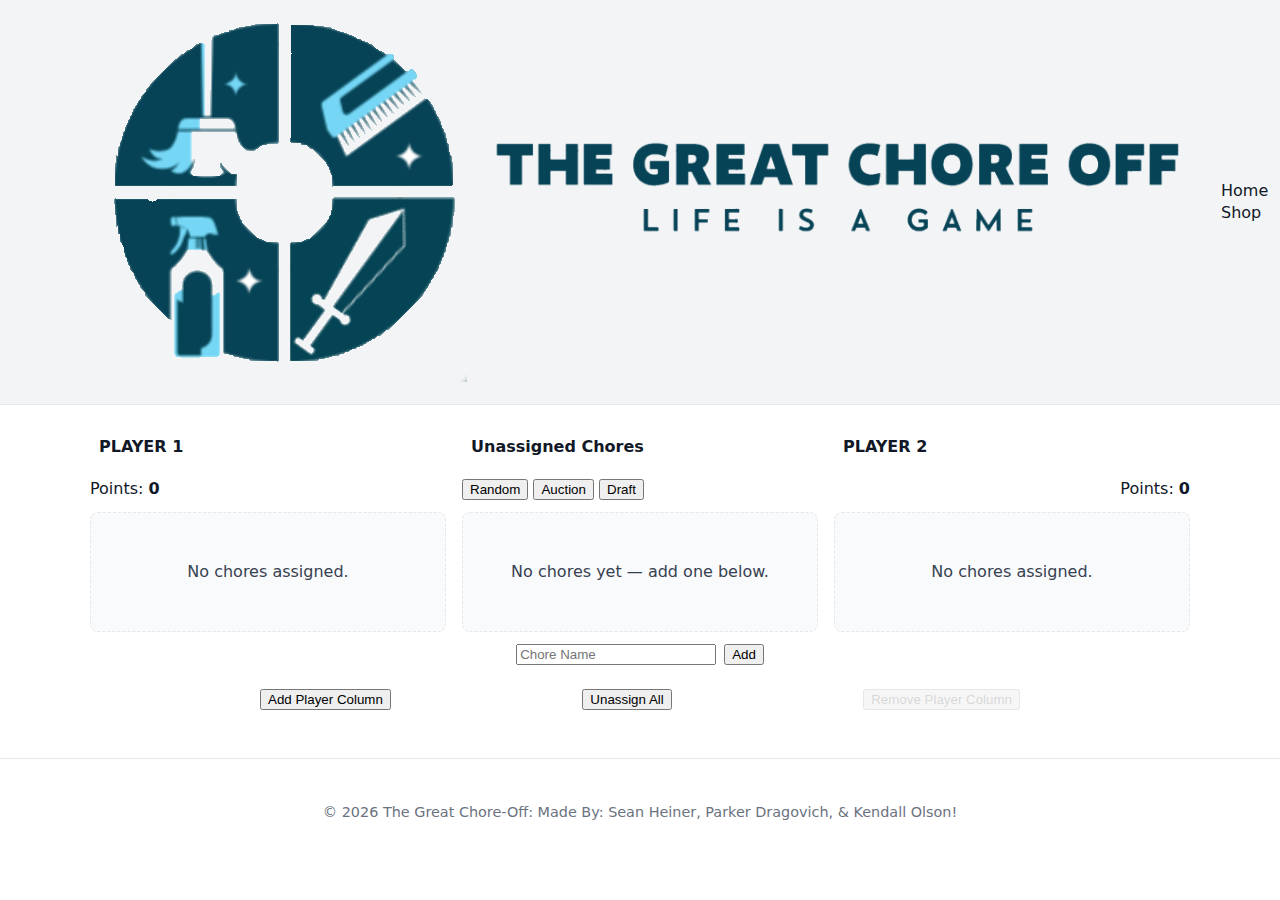
<file: tcg/index.html>
<!DOCTYPE html>
<html lang="en">
<head>
    <meta charset="UTF-8">
    <meta name="viewport" content="width=device-width, initial-scale=1.0">
    <title>The Chore Game - Home</title>
    <link rel="stylesheet" href="styles.css">
    <style>
        #remove-column-btn:not(:disabled):hover {
            background-color: #E24A4A !important;
            color: white !important;
        }
        #add-column-btn:not(:disabled):hover {
            background-color: #4CAF50 !important;
            color: white !important;
        }
    </style>
</head>
<header class="site-header">
  
    <div class="container">
        <a href="index.html">
          <img class="logo" src="images/Logo_THE_GREAT_CHORE_OFF_Icon.png" alt="Logo">
        </a>
        <div class="container-logo">
          <a href="index.html">
            <img class src="images/Logo_THE_GREAT_CHORE_OFF_Text.png" href = "index.html" alt="The Chore Game">
          </a>
        </div>
          <nav class="main-nav">
              <a class="header-btn" href="index.html">Home</a>
              <a class ="header-btn" href="shop.html">Shop</a>
          </nav>
      </div>
</header>
<body>
    
<!-- ...existing code... -->
    <main class="site-main container">
        <section class="grid-3">
            <div class="column" id="column-left">
                <h3 class="column-header" contenteditable="true" spellcheck="false" style="text-transform: uppercase;" aria-label="Column 1 header">Player 1</h3>

                <!-- left points bank (display only) -->
                <div class="points-bank">
                  <div>Points: <strong id="left-points">0</strong></div>
                </div>
 
                 <!-- left column chores -->
                 <div id="left-list">
                     <article class="card chore-placeholder">No chores assigned.</article>
                 </div>
             </div>

            <div class="column" id="chores-column">
                <h3 class="column-header" aria-label="Unchoosen Chores">Unassigned Chores</h3>

                <!-- random assign button -->
                <div class="button-container">
                    <button id="random-assign-btn" type="button" class="btn">Random</button>
                    <button id="auction-btn" type="button" class="btn">Auction</button>
                    <button id="draft-btn" type="button" class="btn">Draft</button>
                </div>

                <!-- unchosen chores list (rendered by JS) -->
                <div id="chores-list">
                    <article class="card chore-placeholder">No chores yet — add one below.</article>
                </div>

                <!-- add-chore form -->
                <form id="add-chore-form" class="chore-form" aria-label="Add chore" novalidate style="max-width: 400px; margin: 0 auto;">
                    <div class="form-row" style="display: flex; gap: 8px; align-items: center;">
                        <input id="chore-name" name="name" type="text" required aria-required="true" placeholder="Chore Name" style="margin-top: 0; width: 200px;" />
                        <button type="submit" id = "unchosen-button-add" class="btn">Add</button>
                    </div>
                </form>
            </div>

            <div class="column" id="column-right">
                 <h3 class="column-header" contenteditable="true" spellcheck="false" style="text-transform: uppercase;" aria-label="Column 3 header">Player 2</h3>
 
                <!-- right points bank (display only) -->
                <div class="points-bank" id="right-points-bank" style="text-align: right;">
                  <div>Points: <strong id="right-points">0</strong></div>
                </div>

                <!-- right column chores -->
                <div id="right-list">
                    <article class="card chore-placeholder">No chores assigned.</article>
                </div>
             </div>
         </section>
         
         <!-- Button bar above footer -->
         <div style="display: flex; justify-content: space-between; align-items: center; max-width: 800px; margin: 24px auto; padding: 0 20px;">
             <button id="add-column-btn" type="button" class="btn">Add Player Column</button>
             <button id="unassign-all-btn" type="button" class="btn">Unassign All</button>
             <button id="remove-column-btn" type="button" class="btn" disabled>Remove Player Column</button>
         </div>
     </main>
<!-- ...existing code... -->

    <footer class="site-footer">
        <div class="container">
            <p>© <span id="year"></span> The Great Chore-Off: Made By: Sean Heiner, Parker Dragovich, & Kendall Olson!</p>
            </p>
        </div>
    </footer>
    
<!-- vvvv Java Script vvvv -->

    <script>
        document.getElementById('year').textContent = new Date().getFullYear();
    </script>

    <script>
    // chores: add, render, persist (localStorage)
    (function(){
  const STORAGE_KEY = 'tcg_chores_v1';
  const HEADERS_KEY = 'tcg_column_headers_v1';
  const POINTS_KEY = 'tcg_points_v1';
  const EXTRA_STATE_KEY = 'tcg_extra_cols_v1';
  const HEADER_MAX = 8; // Max characters allowed for left/right headers

      // points helpers
      function loadPoints(){
        try{
          const raw = localStorage.getItem(POINTS_KEY);
          const parsed = raw ? JSON.parse(raw) : { left: 0, right: 0 };
          // ensure extra fields exist for compatibility
          if(typeof parsed.left !== 'number') parsed.left = 0;
          if(typeof parsed.right !== 'number') parsed.right = 0;
          if(typeof parsed.extra1 !== 'number') parsed.extra1 = 0;
          if(typeof parsed.extra2 !== 'number') parsed.extra2 = 0;
          return parsed;
        }catch(e){
          return { left: 0, right: 0, extra1: 0, extra2: 0 };
        }
      }
      function savePoints(p){ localStorage.setItem(POINTS_KEY, JSON.stringify(p)); }
      function renderPoints(){
        const p = loadPoints();
        const leftEl = document.getElementById('left-points');
        const rightEl = document.getElementById('right-points');
        const extra1El = document.getElementById('extra-1-points');
        const extra2El = document.getElementById('extra-2-points');
        if(leftEl) leftEl.textContent = String(p.left || 0);
        if(rightEl) rightEl.textContent = String(p.right || 0);
        if(extra1El) extra1El.textContent = String(p.extra1 || 0);
        if(extra2El) extra2El.textContent = String(p.extra2 || 0);
      }

      // extra columns presence helpers
      function loadExtraState(){
        try{
          const raw = localStorage.getItem(EXTRA_STATE_KEY);
          const parsed = raw ? JSON.parse(raw) : { extra1: false, extra2: false };
          return { extra1: !!parsed.extra1, extra2: !!parsed.extra2 };
        }catch(e){
          return { extra1: false, extra2: false };
        }
      }
      function saveExtraState(s){ localStorage.setItem(EXTRA_STATE_KEY, JSON.stringify(s)); }

      // headers helpers for extras
      function loadAllHeaders(){
        try{
          const raw = localStorage.getItem(HEADERS_KEY);
          return raw ? JSON.parse(raw) : {};
        }catch(e){ return {}; }
      }
      function saveHeaderField(field, value){
        const obj = loadAllHeaders();
        obj[field] = value;
        localStorage.setItem(HEADERS_KEY, JSON.stringify(obj));
      }

      // wire up quick controls (left/right buttons exist for left/right columns)
      document.addEventListener('DOMContentLoaded', () => {
        const leftAdd = document.getElementById('left-add-10');
        const leftReset = document.getElementById('left-reset');
        const rightAdd = document.getElementById('right-add-10');
        const rightReset = document.getElementById('right-reset');

        if(leftAdd){
          leftAdd.addEventListener('click', () => {
            const p = loadPoints(); p.left = (p.left||0) + 10; savePoints(p); renderPoints();
          });
        }
        if(leftReset){
          leftReset.addEventListener('click', () => {
            if(!confirm('Reset left points to 0?')) return;
            const p = loadPoints(); p.left = 0; savePoints(p); renderPoints();
          });
        }
        if(rightAdd){
          rightAdd.addEventListener('click', () => {
            const p = loadPoints(); p.right = (p.right||0) + 10; savePoints(p); renderPoints();
          });
        }
        if(rightReset){
          rightReset.addEventListener('click', () => {
            if(!confirm('Reset right points to 0?')) return;
            const p = loadPoints(); p.right = 0; savePoints(p); renderPoints();
          });
        }

        renderPoints();
      });


      // header elements (editable)
      const leftHeaderEl = document.querySelector('.grid-3 .column:nth-child(1) .column-header');
      const rightHeaderEl = document.querySelector('.grid-3 .column:nth-child(3) .column-header');

      function loadHeaders(){
        try{
          const raw = localStorage.getItem(HEADERS_KEY);
          const parsed = raw ? JSON.parse(raw) : {};
          return {
            left: parsed.left ?? (leftHeaderEl ? leftHeaderEl.textContent.trim() : 'Enter Name Here'),
            right: parsed.right ?? (rightHeaderEl ? rightHeaderEl.textContent.trim() : 'Enter Name Here')
          };
        }catch(e){
          return {
            left: leftHeaderEl ? leftHeaderEl.textContent.trim() : 'Enter Name Here',
            right: rightHeaderEl ? rightHeaderEl.textContent.trim() : 'Enter Name Here'
          };
        }
      }

      function saveHeaders(){
        if(!leftHeaderEl || !rightHeaderEl) return;
        const leftText = (leftHeaderEl.textContent || '').replace(/[\r\n]+/g, '').trim().slice(0, HEADER_MAX);
        const rightText = (rightHeaderEl.textContent || '').replace(/[\r\n]+/g, '').trim().slice(0, HEADER_MAX);
        const existing = loadAllHeaders();
        const payload = { ...existing, left: leftText, right: rightText };
        localStorage.setItem(HEADERS_KEY, JSON.stringify(payload));
      }

      // apply saved headers immediately
      const savedHeaders = loadHeaders();
      if(leftHeaderEl) leftHeaderEl.textContent = savedHeaders.left;
      if(rightHeaderEl) rightHeaderEl.textContent = savedHeaders.right;
      // save any normalization (optional)
      saveHeaders();

      // DOM elements used by the chores logic (ensure these are wired up)
      const leftListEl = document.getElementById('left-list');
      const unchosenListEl = document.getElementById('chores-list');
      const rightListEl = document.getElementById('right-list');
      const form = document.getElementById('add-chore-form');
      const nameInput = document.getElementById('chore-name');
      const msgEl = document.getElementById('chore-msg');

      // Track whether we're in draft mode (show manual assign buttons)
      let draftMode = false;

      // helper to show a transient message if msgEl exists
      function notify(message, durationMs = 1800){
        if(!msgEl) return;
        msgEl.textContent = message || '';
        if(message){
          setTimeout(() => { if(msgEl) msgEl.textContent = ''; }, durationMs);
        }
      }

      // chores have shape: { id, name, points, loc } where loc is 'unchosen'|'left'|'right'
      function loadChores(){
        try{
          const raw = localStorage.getItem(STORAGE_KEY);
          return raw ? JSON.parse(raw) : [];
        }catch(e){
          return [];
        }
      }

      function saveChores(chores){
        localStorage.setItem(STORAGE_KEY, JSON.stringify(chores));
      }

      function makeChoreCard(chore){
        const art = document.createElement('article');
        art.className = 'card chore';
        art.dataset.id = String(chore.id);
        art.dataset.loc = chore.loc || 'unchosen';
 
        const wrap = document.createElement('div');
        wrap.style.width = '100%';
        wrap.style.display = 'flex';
        wrap.style.flexDirection = 'column';
        wrap.style.alignItems = 'center';
 
        const title = document.createElement('h4');
        title.textContent = chore.name;
        title.style.margin = '0 0 6px 0';
        title.style.textAlign = 'center';
        wrap.appendChild(title);
 
        const pts = document.createElement('p');
        pts.textContent = String(chore.points) + ' pts';
        pts.style.margin = '0 0 8px 0';
        pts.style.fontWeight = '600';
        pts.style.textAlign = 'center';
        wrap.appendChild(pts);
 
        const actions = document.createElement('div');
        actions.style.marginTop = '8px';
        actions.style.display = 'flex';
        actions.style.gap = '8px';
        actions.style.flexWrap = 'wrap';
        actions.style.justifyContent = 'center';
        actions.style.width = '100%';
 
        // read current column header text so labels match whatever the headers show
        const leftHeaderText = document.querySelector('.grid-3 .column:nth-child(1) .column-header')?.textContent.trim() || 'Left';
        const rightHeaderText = document.querySelector('.grid-3 .column:nth-child(3) .column-header')?.textContent.trim() || 'Right';
        const extra1HeaderText = document.querySelector('#column-extra-1 .column-header')?.textContent.trim();
        const extra2HeaderText = document.querySelector('#column-extra-2 .column-header')?.textContent.trim();
 
        // action buttons depend on location
        if(!chore.loc || chore.loc === 'unchosen'){
          // Only show assign buttons if in draft mode
          if(draftMode){
            const assignLeft = document.createElement('button');
            assignLeft.type = 'button';
            assignLeft.className = 'btn';
            assignLeft.innerHTML = `Assign → <span style="color: #66CED6; font-weight: bold;">${leftHeaderText.toUpperCase()}</span>`;
            assignLeft.dataset.action = 'assign-left';
            actions.appendChild(assignLeft);
   
            const assignRight = document.createElement('button');
            assignRight.type = 'button';
            assignRight.className = 'btn';
            assignRight.innerHTML = `Assign → <span style="color: #FF4242; font-weight: bold;">${rightHeaderText.toUpperCase()}</span>`;
            assignRight.dataset.action = 'assign-right';
            actions.appendChild(assignRight);

            // Add extra column buttons if they exist
            if(extra1HeaderText){
              const assignExtra1 = document.createElement('button');
              assignExtra1.type = 'button';
              assignExtra1.className = 'btn';
              assignExtra1.innerHTML = `Assign → <span style="color: orange; font-weight: bold;">${extra1HeaderText.toUpperCase()}</span>`;
              assignExtra1.dataset.action = 'assign-extra1';
              actions.appendChild(assignExtra1);
            }

            if(extra2HeaderText){
              const assignExtra2 = document.createElement('button');
              assignExtra2.type = 'button';
              assignExtra2.className = 'btn';
              assignExtra2.innerHTML = `Assign → <span style="color: limegreen; font-weight: bold;">${extra2HeaderText.toUpperCase()}</span>`;
              assignExtra2.dataset.action = 'assign-extra2';
              actions.appendChild(assignExtra2);
            }
            
            // In draft mode, show delete button separately at bottom center
            wrap.appendChild(actions);
            
            const delWrap = document.createElement('div');
            delWrap.style.marginTop = '12px';
            delWrap.style.display = 'flex';
            delWrap.style.justifyContent = 'center';
            delWrap.style.width = '100%';
            
            const del = document.createElement('button');
            del.type = 'button';
            del.className = 'btn btn-delete';
            del.textContent = 'Delete';
            del.dataset.action = 'delete';
            delWrap.appendChild(del);
            wrap.appendChild(delWrap);
            
            art.appendChild(wrap);
            return art;
          }
        } else {
          // show complete button for assigned chores
          const completeBtn = document.createElement('button');
          completeBtn.type = 'button';
          completeBtn.className = 'btn btn-purchase';
          completeBtn.textContent = 'Complete';
          completeBtn.dataset.action = 'complete';
          actions.appendChild(completeBtn);
 
          const unassign = document.createElement('button');
          unassign.type = 'button';
          unassign.className = 'btn';
          unassign.textContent = 'Unassign';
          unassign.dataset.action = 'unassign';
          actions.appendChild(unassign);
        }
 
        const del = document.createElement('button');
        del.type = 'button';
        del.className = 'btn btn-delete';
        del.textContent = 'Delete';
        del.dataset.action = 'delete';
        actions.appendChild(del);
 
        wrap.appendChild(actions);
        art.appendChild(wrap);
        return art;
      }

      function render(){
        const chores = loadChores();

        leftListEl.innerHTML = '';
        unchosenListEl.innerHTML = '';
        rightListEl.innerHTML = '';

        const left = chores.filter(c => c.loc === 'left');
        const right = chores.filter(c => c.loc === 'right');
        const unchosen = chores.filter(c => !c.loc || c.loc === 'unchosen');

        if(!left.length){
          const ph = document.createElement('article');
          ph.className = 'card chore-placeholder';
          ph.textContent = 'No chores assigned.';
          leftListEl.appendChild(ph);
        } else {
          left.forEach(c => leftListEl.appendChild(makeChoreCard(c)));
        }

        if(!unchosen.length){
          const ph = document.createElement('article');
          ph.className = 'card chore-placeholder';
          ph.textContent = 'No chores yet — add one below.';
          unchosenListEl.appendChild(ph);
        } else {
          unchosen.forEach(c => unchosenListEl.appendChild(makeChoreCard(c)));
        }

        if(!right.length){
          const ph = document.createElement('article');
          ph.className = 'card chore-placeholder';
          ph.textContent = 'No chores assigned.';
          rightListEl.appendChild(ph);
        } else {
          right.forEach(c => rightListEl.appendChild(makeChoreCard(c)));
        }

        // Extra columns rendering if present
        const extra1ListEl = document.getElementById('extra-1-list');
        const extra2ListEl = document.getElementById('extra-2-list');
        const extra1 = chores.filter(c => c.loc === 'extra1');
        const extra2 = chores.filter(c => c.loc === 'extra2');
        if(extra1ListEl){
          extra1ListEl.innerHTML = '';
          if(!extra1.length){
            const ph = document.createElement('article');
            ph.className = 'card chore-placeholder';
            ph.textContent = 'No chores assigned.';
            extra1ListEl.appendChild(ph);
          } else {
            extra1.forEach(c => extra1ListEl.appendChild(makeChoreCard(c)));
          }
        }
        if(extra2ListEl){
          extra2ListEl.innerHTML = '';
          if(!extra2.length){
            const ph = document.createElement('article');
            ph.className = 'card chore-placeholder';
            ph.textContent = 'No chores assigned.';
            extra2ListEl.appendChild(ph);
          } else {
            extra2.forEach(c => extra2ListEl.appendChild(makeChoreCard(c)));
          }
        }
      }

      form.addEventListener('submit', function(e){
        e.preventDefault();
        
        const name = nameInput.value.trim();
        const points = 10; // fixed starting value

        if(!name){
          nameInput.focus();
          return;
        }

        const chores = loadChores();
        const newChore = { id: Date.now(), name, points: Math.floor(points), loc: 'unchosen' };
        chores.push(newChore);
        saveChores(chores);
        draftMode = false; // Disable manual assign buttons when adding new chore
        render();
        form.reset();
      });

      // delegated action handler for all three lists
      document.querySelector('.grid-3').addEventListener('click', function(e){
        const btn = e.target.closest('button[data-action]');
        if(!btn) return;
        const action = btn.dataset.action;
        const card = btn.closest('.chore');
        if(!card) return;
        const id = Number(card.dataset.id);
        let chores = loadChores();
        const idx = chores.findIndex(c => c.id === id);
        if(idx === -1) return;

        // complete action: add chore.points to correct bank (left/right/extra1/extra2)
        if(action === 'complete'){
          const chore = chores[idx];
          const loc = chore.loc;
          if(!loc || !(['left','right','extra1','extra2'].includes(loc))){
            notify('Chore must be assigned to a column to complete.', 1800);
            return;
          }
          const points = loadPoints();
          points[loc] = (points[loc] || 0) + Number(chore.points || 0);
          savePoints(points);
          renderPoints();

          // remove the chore after completion
          chores.splice(idx, 1);
          saveChores(chores);
          render();

          // Friendly target name
          let targetName = loc;
          if(loc === 'left'){
            targetName = (leftHeaderEl?.textContent || 'Left').trim();
          } else if(loc === 'right'){
            targetName = (rightHeaderEl?.textContent || 'Right').trim();
          } else if(loc === 'extra1'){
            const h = document.querySelector('#column-extra-1 .column-header');
            targetName = (h?.textContent || 'Player 3').trim();
          } else if(loc === 'extra2'){
            const h = document.querySelector('#column-extra-2 .column-header');
            targetName = (h?.textContent || 'Player 4').trim();
          }

          notify(`${chore.name} completed — added ${chore.points} pts to ${targetName}.`, 1800);
          return;
        }

        if(action === 'assign-left'){
          chores[idx].loc = 'left';
          saveChores(chores);
          render();
          return;
        }
        if(action === 'assign-right'){
          chores[idx].loc = 'right';
          saveChores(chores);
          render();
          return;
        }
        if(action === 'assign-extra1'){
          chores[idx].loc = 'extra1';
          saveChores(chores);
          render();
          return;
        }
        if(action === 'assign-extra2'){
          chores[idx].loc = 'extra2';
          saveChores(chores);
          render();
          return;
        }
        if(action === 'unassign'){
          chores[idx].loc = 'unchosen';
          // After unassigning, enable draft mode so manual assign buttons appear in the unassigned list
          draftMode = true;
          saveChores(chores);
          render();
          return;
        }
        if(action === 'delete'){
          // delete immediately without confirmation
          chores.splice(idx, 1);
          saveChores(chores);
          render();
          notify('Chore deleted.', 1400);
          return;
        }
      });

      // random assign button: distribute unchosen chores randomly to left or right
      const randomAssignBtn = document.getElementById('random-assign-btn');
      if(randomAssignBtn){
        // balanced assignment: aim for equal counts (difference at most 1)
        randomAssignBtn.addEventListener('click', function(){
          const chores = loadChores();
          const unchosen = chores.filter(c => !c.loc || c.loc === 'unchosen');
          if(!unchosen.length){
            notify('No unassigned chores to assign.', 1800);
            return;
          }

          // determine available destinations based on DOM presence
          const destinations = ['left','right'];
          if(document.getElementById('column-extra-1')) destinations.push('extra1');
          if(document.getElementById('column-extra-2')) destinations.push('extra2');

          // counts per destination
          const counts = Object.fromEntries(destinations.map(d => [d, 0]));
          chores.forEach(c => { if(destinations.includes(c.loc)) counts[c.loc]++; });

          // shuffle unchosen so distribution is not deterministic
          for(let i = unchosen.length - 1; i > 0; i--){
            const j = Math.floor(Math.random() * (i + 1));
            [unchosen[i], unchosen[j]] = [unchosen[j], unchosen[i]];
          }

          // assign each unchosen chore to the destination with the fewest items
          const idsToAssign = new Set(unchosen.map(c => c.id));
          chores.forEach(c => {
            if(!idsToAssign.has(c.id)) return;
            let min = Infinity; destinations.forEach(d => { if(counts[d] < min) min = counts[d]; });
            const mins = destinations.filter(d => counts[d] === min);
            const pick = mins[Math.floor(Math.random()*mins.length)];
            c.loc = pick; counts[pick]++;
          });

          // Calculate points based on assignment order
          // First assigned chores get lower points, last assigned gets 50 points
          const currentlyAssigning = Array.from(idsToAssign).length;

          // Sort the IDs to assign so we process them in a consistent order
          const sortedIdsToAssign = Array.from(idsToAssign).sort();

          // Calculate points for each chore being assigned
          sortedIdsToAssign.forEach((id, index) => {
            const chore = chores.find(c => c.id === id);
            if (!chore) return;

            // For the very last chore being assigned
            if (index === currentlyAssigning - 1) {
              chore.points = 50;
            } else {
              // Scale points from 10 to 40 based on position
              const progress = index / (currentlyAssigning - 1);  // 0 to 1
              const basePoints = 10 + (progress * 30);  // 10 to 40
              // Round up to nearest 5
              chore.points = Math.ceil(basePoints / 5) * 5;
            }
          });

          draftMode = false; // Disable manual assignment buttons
          saveChores(chores);
          render();
          notify(`Assigned ${unchosen.length} chore(s) (balanced).`, 1800);
        });
      }

      // Auction flow helpers
      function askYesNo(message, yesLabel = 'Yes', noLabel = 'No'){
        return new Promise(resolve => {
          const overlay = document.createElement('div');
          overlay.className = 'tcg-modal-overlay';
          const modal = document.createElement('div');
          modal.className = 'tcg-modal';

          const p = document.createElement('p');
          p.textContent = message;
          const actions = document.createElement('div');
          actions.className = 'tcg-modal-actions';

          const yesBtn = document.createElement('button');
          yesBtn.textContent = yesLabel;
          const noBtn = document.createElement('button');
          noBtn.textContent = noLabel;

          function cleanup(result){
            document.removeEventListener('keydown', onKey);
            overlay.remove();
            resolve(result);
          }
          function onKey(e){
            if(e.key === 'Escape') cleanup(false);
            if(e.key === 'Enter') cleanup(true);
          }

          yesBtn.addEventListener('click', () => cleanup(true));
          noBtn.addEventListener('click', () => cleanup(false));
          document.addEventListener('keydown', onKey);

          actions.appendChild(noBtn);
          actions.appendChild(yesBtn);
          modal.appendChild(p);
          modal.appendChild(actions);
          overlay.appendChild(modal);
          document.body.appendChild(overlay);
        });
      }

      // ask with Quit option: resolves 'yes' | 'no' | 'quit'
      function askYesNoQuit(message, yesLabel = 'Yes', noLabel = 'No', quitLabel = 'Quit Auction'){
        return new Promise(resolve => {
          const overlay = document.createElement('div');
          overlay.className = 'tcg-modal-overlay';
          const modal = document.createElement('div');
          modal.className = 'tcg-modal';

          const p = document.createElement('p');
          p.innerHTML = message; // Changed to innerHTML to support colored text
          const actions = document.createElement('div');
          actions.className = 'tcg-modal-actions';

          const quitBtn = document.createElement('button');
          quitBtn.textContent = quitLabel;
          quitBtn.className = 'btn-delete';
          const noBtn = document.createElement('button');
          noBtn.textContent = noLabel;
          const yesBtn = document.createElement('button');
          yesBtn.textContent = yesLabel;

          function cleanup(result){
            document.removeEventListener('keydown', onKey);
            try{ overlay.remove(); }catch(e){}
            resolve(result);
          }
          function onKey(e){
            if(e.key === 'Escape') cleanup('no');
            if(e.key === 'Enter') cleanup('yes');
          }

          quitBtn.addEventListener('click', () => cleanup('quit'));
          noBtn.addEventListener('click', () => cleanup('no'));
          yesBtn.addEventListener('click', () => cleanup('yes'));
          document.addEventListener('keydown', onKey);

          // Order buttons: Quit (left, destructive), No, Yes
          actions.appendChild(quitBtn);
          actions.appendChild(noBtn);
          actions.appendChild(yesBtn);
          modal.appendChild(p);
          modal.appendChild(actions);
          overlay.appendChild(modal);
          document.body.appendChild(overlay);
        });
      }

      // Helper for Draft: ask Easy or Hard
      function askHighOrLow(choreName){
        return new Promise(resolve => {
          const overlay = document.createElement('div');
          overlay.className = 'tcg-modal-overlay';
          const modal = document.createElement('div');
          modal.className = 'tcg-modal';

          const p = document.createElement('p');
          p.textContent = `How difficult is: ${choreName}`;
          const actions = document.createElement('div');
          actions.className = 'tcg-modal-actions';

          const highBtn = document.createElement('button');
          highBtn.textContent = 'Hard';
          const lowBtn = document.createElement('button');
          lowBtn.textContent = 'Easy';

          function cleanup(choice){
            overlay.remove();
            resolve(choice);
          }

          highBtn.addEventListener('click', () => cleanup('high'));
          lowBtn.addEventListener('click', () => cleanup('low'));

          actions.appendChild(lowBtn);
          actions.appendChild(highBtn);
          modal.appendChild(p);
          modal.appendChild(actions);
          overlay.appendChild(modal);
          document.body.appendChild(overlay);
        });
      }

      async function auctionSingle(chore, bidders){
        // bidders is an array of {loc: 'left'|'right'|'extra1'|'extra2', name: 'Name'}
        let currentPrice = 45;
        let activeBidders = [...bidders]; // Track who can still bid

        while(currentPrice >= 5 && activeBidders.length > 0){
          // If we're at 5 points, randomly assign to one of the remaining bidders
          if(currentPrice === 5){
            const randomBidder = activeBidders[Math.floor(Math.random() * activeBidders.length)];
            chore.loc = randomBidder.loc;
            chore.points = 5;
            return { abort: false };
          }

          // Ask each active bidder if they want to stay in the bidding
          const responses = [];
          
          for(const bidder of activeBidders){
            // Get player color based on location
            let playerColor = '';
            if(bidder.loc === 'left') playerColor = '#66CED6';
            else if(bidder.loc === 'right') playerColor = '#FF4242';
            else if(bidder.loc === 'extra1') playerColor = 'orange';
            else if(bidder.loc === 'extra2') playerColor = 'limegreen';
            
            const decision = await askYesNoQuit(
              `Will <span style="color: ${playerColor}; font-weight: bold;">${bidder.name.toUpperCase()}</span> stay in for "${chore.name}" at ${currentPrice} points?`,
              'Yes',
              'No',
              'Quit Auction'
            );
            if(decision === 'quit'){
              return { abort: true };
            }
            const accepted = (decision === 'yes');
            responses.push({ bidder, accepted });
          }
          
          // Filter to only bidders who said yes
          activeBidders = responses.filter(r => r.accepted).map(r => r.bidder);
          
          // If only one bidder left, assign to them at current price
          if(activeBidders.length === 1){
            chore.loc = activeBidders[0].loc;
            chore.points = currentPrice;
            return { abort: false };
          }
          
          // If no one left, assign to random original bidder at 5 points
          if(activeBidders.length === 0){
            const randomBidder = bidders[Math.floor(Math.random() * bidders.length)];
            chore.loc = randomBidder.loc;
            chore.points = 5;
            return { abort: false };
          }
          
          // Lower the price for next round
          currentPrice -= 5;
        }

        // Fallback: assign to random remaining bidder at 5 points
        if(activeBidders.length > 0){
          const randomBidder = activeBidders[Math.floor(Math.random() * activeBidders.length)];
          chore.loc = randomBidder.loc;
          chore.points = 5;
          return { abort: false };
        } else {
          const randomBidder = bidders[Math.floor(Math.random() * bidders.length)];
          chore.loc = randomBidder.loc;
          chore.points = 5;
          return { abort: false };
        }
      }

      async function runAuction(){
        const chores = loadChores();
        const unchosen = chores.filter(c => !c.loc || c.loc === 'unchosen');
        if(!unchosen.length){
          notify('No unassigned chores to auction.', 1800);
          return;
        }
        
        // Build list of bidders based on available columns
        const headers = loadHeaders();
        const bidders = [
          { loc: 'left', name: headers.left || 'Left' },
          { loc: 'right', name: headers.right || 'Right' }
        ];
        
        // Add extra columns if they exist
        const extra1El = document.getElementById('column-extra-1');
        const extra2El = document.getElementById('column-extra-2');
        if(extra1El){
          const extra1Header = extra1El.querySelector('.column-header');
          bidders.push({ loc: 'extra1', name: extra1Header?.textContent.trim() || 'Player 3' });
        }
        if(extra2El){
          const extra2Header = extra2El.querySelector('.column-header');
          bidders.push({ loc: 'extra2', name: extra2Header?.textContent.trim() || 'Player 4' });
        }

        let aborted = false;
        for(const chore of unchosen){
          const result = await auctionSingle(chore, bidders);
          if(result && result.abort){
            aborted = true;
            break;
          }
          saveChores(chores);
          render();
        }
        if(aborted){
          try{ notify('Auction cancelled.'); }catch(e){}
        }
        draftMode = false; // Disable manual assignment buttons
      }

      const auctionBtn = document.getElementById('auction-btn');
      if(auctionBtn){
        auctionBtn.addEventListener('click', () => { runAuction(); });
      }

      // Draft flow: ask High/Low for each chore and assign random points
      function randomInRange(min, max){
        return Math.floor(Math.random() * (max - min + 1)) + min;
      }

      function roundToNearest5(n){
        return Math.round(n / 5) * 5;
      }

      async function runDraft(){
        const chores = loadChores();
        const unchosen = chores.filter(c => !c.loc || c.loc === 'unchosen');
        if(!unchosen.length){
          notify('No unassigned chores to draft.', 1800);
          return;
        }

        for(const chore of unchosen){
          const choice = await askHighOrLow(chore.name);
          let points;
          if(choice === 'high'){
            points = randomInRange(35, 50);
          } else {
            points = randomInRange(10, 30);
          }
          chore.points = roundToNearest5(points);
        }

        draftMode = true; // Enable manual assignment buttons
        saveChores(chores);
        render();
        notify(`Drafted ${unchosen.length} chore(s) with point values.`, 1800);
      }

      const draftBtn = document.getElementById('draft-btn');
      if(draftBtn){
        draftBtn.addEventListener('click', () => { runDraft(); });
      }

      // re-render when either column header text changes so button labels stay in sync
      [leftHeaderEl, rightHeaderEl].forEach(h => {
        if(!h) return;
        // save header text and re-render as the user types / on blur
        h.addEventListener('keydown', (e) => {
          // Block Enter/new line in contenteditable
          if(e.key === 'Enter'){
            e.preventDefault();
          }
        });
        h.addEventListener('input', () => {
          // Remove any newlines and enforce 8-char limit live while typing/pasting
          const raw = (h.textContent || '');
          const noNewlines = raw.replace(/[\r\n]+/g, '');
          const trimmed = noNewlines.trim();
          const limited = trimmed.length > HEADER_MAX ? trimmed.slice(0, HEADER_MAX) : trimmed;
          if(limited !== raw){
            h.textContent = limited;
          }
          saveHeaders();
          render();
        });
        h.addEventListener('blur', () => {
          // Ensure no newlines and limit also on blur
          const raw = (h.textContent || '');
          const noNewlines = raw.replace(/[\r\n]+/g, '');
          const trimmed = noNewlines.trim();
          const limited = trimmed.length > HEADER_MAX ? trimmed.slice(0, HEADER_MAX) : trimmed;
          if(limited !== raw){
            h.textContent = limited;
          }
          saveHeaders();
          render();
        });
      });

      // initial render
      render();
      // ensure point display is correct now (in case script ran before DOMContentLoaded)
      renderPoints();

      // Re-render when extra columns are initialized from storage
      window.addEventListener('extraColumnsReady', () => {
        render();
        renderPoints();
      });

      // Re-render when extra columns are removed to update assign buttons
      window.addEventListener('extraColumnRemoved', () => {
        render();
      });

      // Unassign All button functionality
      const unassignAllBtn = document.getElementById('unassign-all-btn');
      if(unassignAllBtn){
        unassignAllBtn.addEventListener('click', async function(){
          const chores = loadChores();
          const assigned = chores.filter(c => c.loc && c.loc !== 'unchosen');
          
          if(!assigned.length){
            notify('No assigned chores to unassign.', 1800);
            return;
          }

          // Confirmation modal
          const confirmed = await new Promise((resolve) => {
            const overlay = document.createElement('div');
            overlay.className = 'tcg-modal-overlay';
            const modal = document.createElement('div');
            modal.className = 'tcg-modal';

            const p = document.createElement('p');
            p.textContent = `Unassign all ${assigned.length} chore(s)? They will be returned to unassigned.`;
            const actions = document.createElement('div');
            actions.className = 'tcg-modal-actions';

            const cancelBtn = document.createElement('button');
            cancelBtn.textContent = 'Cancel';
            const confirmBtn = document.createElement('button');
            confirmBtn.textContent = 'Unassign All';

            function cleanup(result){
              cancelBtn.removeEventListener('click', onCancel);
              confirmBtn.removeEventListener('click', onConfirm);
              try{ overlay.remove(); }catch(e){}
              resolve(result);
            }
            function onCancel(){ cleanup(false); }
            function onConfirm(){ cleanup(true); }

            cancelBtn.addEventListener('click', onCancel);
            confirmBtn.addEventListener('click', onConfirm);

            actions.appendChild(cancelBtn);
            actions.appendChild(confirmBtn);
            modal.appendChild(p);
            modal.appendChild(actions);
            overlay.appendChild(modal);
            document.body.appendChild(overlay);
          });

          if(!confirmed) return;

          // Unassign all chores
          chores.forEach(c => {
            if(c.loc && c.loc !== 'unchosen'){
              c.loc = 'unchosen';
            }
          });

          draftMode = false; // Disable manual assignment buttons
          saveChores(chores);
          render();
          notify(`Unassigned ${assigned.length} chore(s).`, 1800);
        });
      }
    })();
    </script>

    <script>
    // Add/Remove column functionality
    (function(){
      const addColumnBtn = document.getElementById('add-column-btn');
      const removeColumnBtn = document.getElementById('remove-column-btn');
      const gridSection = document.querySelector('.grid-3');
      let clickCount = 0;

      // Local storage keys (scoped here to avoid cross-IIFE references)
      const HEADERS_KEY = 'tcg_column_headers_v1';
      const POINTS_KEY = 'tcg_points_v1';
      const EXTRA_STATE_KEY = 'tcg_extra_cols_v1';

      // Minimal helpers replicated locally for this module
      function loadAllHeaders(){
        try{ const raw = localStorage.getItem(HEADERS_KEY); return raw ? JSON.parse(raw) : {}; }
        catch(e){ return {}; }
      }
      function saveHeaderField(field, value){
        const obj = loadAllHeaders(); obj[field] = value; localStorage.setItem(HEADERS_KEY, JSON.stringify(obj));
      }
      function loadExtraState(){
        try{ const raw = localStorage.getItem(EXTRA_STATE_KEY); const p = raw ? JSON.parse(raw) : { extra1:false, extra2:false }; return { extra1:!!p.extra1, extra2:!!p.extra2 }; }
        catch(e){ return { extra1:false, extra2:false }; }
      }
      function saveExtraState(s){ localStorage.setItem(EXTRA_STATE_KEY, JSON.stringify(s)); }
      function loadPoints(){
        try{
          const raw = localStorage.getItem(POINTS_KEY);
          const parsed = raw ? JSON.parse(raw) : { left:0, right:0 };
          if(typeof parsed.left !== 'number') parsed.left = 0;
          if(typeof parsed.right !== 'number') parsed.right = 0;
          if(typeof parsed.extra1 !== 'number') parsed.extra1 = 0;
          if(typeof parsed.extra2 !== 'number') parsed.extra2 = 0;
          return parsed;
        }catch(e){ return { left:0, right:0, extra1:0, extra2:0 }; }
      }
      function renderPoints(){
        const p = loadPoints();
        const leftEl = document.getElementById('left-points');
        const rightEl = document.getElementById('right-points');
        const extra1El = document.getElementById('extra-1-points');
        const extra2El = document.getElementById('extra-2-points');
        if(leftEl) leftEl.textContent = String(p.left||0);
        if(rightEl) rightEl.textContent = String(p.right||0);
        if(extra1El) extra1El.textContent = String(p.extra1||0);
        if(extra2El) extra2El.textContent = String(p.extra2||0);
      }

      function enableAddButton(){
        if(!addColumnBtn) return;
        addColumnBtn.disabled = false;
        addColumnBtn.style.opacity = '';
        addColumnBtn.style.cursor = '';
      }

      function disableAddButton(){
        if(!addColumnBtn) return;
        addColumnBtn.disabled = true;
        addColumnBtn.style.opacity = '0.5';
        addColumnBtn.style.cursor = 'not-allowed';
      }

      function updateRemoveButtonState(){
        if(!removeColumnBtn) return;
        const hasExtra1 = !!document.getElementById('column-extra-1');
        const hasExtra2 = !!document.getElementById('column-extra-2');
        const any = hasExtra1 || hasExtra2;
        removeColumnBtn.disabled = !any;
        removeColumnBtn.style.opacity = any ? '' : '0.5';
        removeColumnBtn.style.cursor = any ? '' : 'not-allowed';
      }

      // Position the unassigned chores column so its extended height sits between extra-1 and extra-2 when both are present
      function updateUnassignedPosition(){
        const choresCol = document.getElementById('chores-column');
        if(!choresCol) return;
        const hasExtra1 = !!document.getElementById('column-extra-1');
        const hasExtra2 = !!document.getElementById('column-extra-2');
        if(hasExtra1 && hasExtra2){
          // Keep it in the center column starting at row 1,
          // but span down into row 2 so the extended list appears between the extras
          choresCol.style.gridColumn = '2';
          choresCol.style.gridRow = '1 / 3';
        } else if(hasExtra1 && !hasExtra2){
          // If only extra-1 exists, still let the center column span down so
          // its extended height passes by extra-1 without pushing it down
          choresCol.style.gridColumn = '2';
          choresCol.style.gridRow = '1 / 3';
        } else {
          // Reset to default placement
          choresCol.style.gridColumn = '';
          choresCol.style.gridRow = '';
        }
      }

      function attachExtraHeaderHandlers(headerEl, field){
        if(!headerEl) return;
        headerEl.addEventListener('keydown', (e) => {
          if(e.key === 'Enter') e.preventDefault();
        });
        const enforceAndSave = () => {
          const raw = (headerEl.textContent || '');
          const noNewlines = raw.replace(/[\r\n]+/g, '');
          const trimmed = noNewlines.trim();
          const limited = trimmed.length > 8 ? trimmed.slice(0, 8) : trimmed;
          if(limited !== raw){ headerEl.textContent = limited; }
          saveHeaderField(field, limited);
        };
        headerEl.addEventListener('input', enforceAndSave);
        headerEl.addEventListener('blur', enforceAndSave);
      }

      function createExtra1(){
        const columnLeft = document.getElementById('column-left');
        if(!columnLeft) return null;
        const newColumn = columnLeft.cloneNode(true);
        newColumn.id = 'column-extra-1';
        newColumn.style.gridColumn = '1';
        newColumn.style.gridRow = '2';
        // header
        const header = newColumn.querySelector('.column-header');
        if(header){
          header.style.backgroundColor = 'orange';
          header.style.textAlign = 'center';
          header.style.fontSize = '4vw';
          header.style.fontFamily = 'var(--names_font)';
          const allHeaders = loadAllHeaders();
          header.textContent = (allHeaders.extra1 && String(allHeaders.extra1).trim()) || 'Player 3';
          attachExtraHeaderHandlers(header, 'extra1');
        }
        // points
        const pointsBank = newColumn.querySelector('.points-bank');
        if(pointsBank){
          pointsBank.id = 'extra-1-points-bank';
          const pointsStrong = pointsBank.querySelector('strong');
          if(pointsStrong){
            pointsStrong.id = 'extra-1-points';
            const p = loadPoints();
            pointsStrong.textContent = String(p.extra1 || 0);
          }
        }
        // list id and clear cloned chores
        const listDiv = newColumn.querySelector('#left-list');
        if(listDiv){
          listDiv.id = 'extra-1-list';
          // Clear any cloned chores from column-left
          listDiv.innerHTML = '<article class="card chore-placeholder">No chores assigned.</article>';
        }
        gridSection.appendChild(newColumn);
        // save presence
        const st = loadExtraState();
        saveExtraState({ ...st, extra1: true });
        // Reposition unassigned column if needed
        updateUnassignedPosition();
        return newColumn;
      }

      function createExtra2(){
        const columnLeft = document.getElementById('column-left');
        if(!columnLeft) return null;
        const newColumn = columnLeft.cloneNode(true);
        newColumn.id = 'column-extra-2';
        newColumn.style.gridColumn = '3';
        newColumn.style.gridRow = '2';
        // header
        const header = newColumn.querySelector('.column-header');
        if(header){
          header.style.backgroundColor = 'limegreen';
          header.style.textAlign = 'center';
          header.style.fontSize = '4vw';
          header.style.fontFamily = 'var(--names_font)';
          const allHeaders = loadAllHeaders();
          header.textContent = (allHeaders.extra2 && String(allHeaders.extra2).trim()) || 'Player 4';
          attachExtraHeaderHandlers(header, 'extra2');
        }
        // points
        const pointsBank = newColumn.querySelector('.points-bank');
        if(pointsBank){
          pointsBank.id = 'extra-2-points-bank';
          pointsBank.style.textAlign = 'right';
          const pointsStrong = pointsBank.querySelector('strong');
          if(pointsStrong){
            pointsStrong.id = 'extra-2-points';
            const p = loadPoints();
            pointsStrong.textContent = String(p.extra2 || 0);
          }
        }
        // list id and clear cloned chores
        const listDiv = newColumn.querySelector('#left-list');
        if(listDiv){
          listDiv.id = 'extra-2-list';
          // Clear any cloned chores from column-left
          listDiv.innerHTML = '<article class="card chore-placeholder">No chores assigned.</article>';
        }
        gridSection.appendChild(newColumn);
        // save presence
        const st = loadExtraState();
        saveExtraState({ ...st, extra2: true });
        // Reposition unassigned column if needed
        updateUnassignedPosition();
        return newColumn;
      }

      function initFromStorage(){
        const st = loadExtraState();
        if(st.extra1){ createExtra1(); clickCount = 1; }
        if(st.extra2){ createExtra2(); clickCount = 2; }
        if(clickCount >= 2){ disableAddButton(); }
        updateRemoveButtonState();
        renderPoints();
        // Dispatch event to notify chores script that extra columns are ready
        window.dispatchEvent(new CustomEvent('extraColumnsReady'));
        // Ensure unassigned column is placed correctly on load
        updateUnassignedPosition();
      }

      if(!addColumnBtn || !gridSection) return;

      // Helper to clear cached header + points for an extra column
      function clearExtraStorage(which){
        // which should be 'extra1' or 'extra2'
        const headers = loadAllHeaders();
        if(headers && Object.prototype.hasOwnProperty.call(headers, which)){
          delete headers[which];
          localStorage.setItem(HEADERS_KEY, JSON.stringify(headers));
        }
        const pts = loadPoints();
        pts[which] = 0;
        localStorage.setItem(POINTS_KEY, JSON.stringify(pts));
      }

      // Helper to reassign chores from a removed column back to unchosen
      function reassignChoresFromColumn(loc){
        const STORAGE_KEY = 'tcg_chores_v1';
        try{
          const raw = localStorage.getItem(STORAGE_KEY);
          if(!raw) return;
          const chores = JSON.parse(raw);
          // Find all chores in this location and set them to unchosen
          chores.forEach(c => {
            if(c.loc === loc) c.loc = 'unchosen';
          });
          localStorage.setItem(STORAGE_KEY, JSON.stringify(chores));
        }catch(e){
          console.error('Error reassigning chores:', e);
        }
      }

      // initialize from saved state (if any)
      initFromStorage();

      addColumnBtn.addEventListener('click', function(){
        clickCount++;
        
        if(clickCount === 1){
          // Clear cache for extra column 1 before creating it
          clearExtraStorage('extra1');
          // First click: create extra column 1
          createExtra1();
          // Enable remove button now that at least one extra column exists
          updateRemoveButtonState();
          
        } else if(clickCount === 2){
          // Clear cache for extra column 2 before creating it
          clearExtraStorage('extra2');
          // Second click: create extra column 2 (right side)
          createExtra2();
          
          // Disable the add button after second click
          disableAddButton();
          // Ensure remove button is enabled
          updateRemoveButtonState();
        }
      });

      // Confirmation helper for removing player
      function askConfirmRemove(playerName, playerColor){
        return new Promise((resolve) => {
          const overlay = document.createElement('div');
          overlay.className = 'tcg-modal-overlay';
          const modal = document.createElement('div');
          modal.className = 'tcg-modal';

          const p = document.createElement('p');
          p.innerHTML = `Remove <span style="color: ${playerColor}; font-weight: bold;">${playerName.toUpperCase()}</span>? Their chores will be returned to unassigned.`;
          const actions = document.createElement('div');
          actions.className = 'tcg-modal-actions';

          const cancelBtn = document.createElement('button');
          cancelBtn.textContent = 'Cancel';
          const confirmBtn = document.createElement('button');
          confirmBtn.textContent = 'Remove';
          confirmBtn.style.transition = 'background-color 0.2s';
          
          // Add hover effect to Remove button
          confirmBtn.addEventListener('mouseenter', () => {
            confirmBtn.style.backgroundColor = '#E24A4A';
            confirmBtn.style.color = 'white';
          });
          confirmBtn.addEventListener('mouseleave', () => {
            confirmBtn.style.backgroundColor = '';
            confirmBtn.style.color = '';
          });

          function cleanup(result){
            cancelBtn.removeEventListener('click', onCancel);
            confirmBtn.removeEventListener('click', onConfirm);
            try{ overlay.remove(); }catch(e){}
            resolve(result);
          }
          function onCancel(){ cleanup(false); }
          function onConfirm(){ cleanup(true); }

          cancelBtn.addEventListener('click', onCancel);
          confirmBtn.addEventListener('click', onConfirm);

          actions.appendChild(cancelBtn);
          actions.appendChild(confirmBtn);
          modal.appendChild(p);
          modal.appendChild(actions);
          overlay.appendChild(modal);
          document.body.appendChild(overlay);
        });
      }

      // Remove extra columns: remove extra-2 first if present, else extra-1
      if(removeColumnBtn){
        removeColumnBtn.addEventListener('click', async function(){
          const extra2 = document.getElementById('column-extra-2');
          const extra1 = document.getElementById('column-extra-1');

          let playerToRemove = null;
          let playerName = '';
          let playerColor = '';

          if(extra2){
            const header = extra2.querySelector('.column-header');
            playerName = header?.textContent.trim() || 'Player 4';
            playerColor = 'limegreen'; // Player 4 color
            playerToRemove = 'extra2';
          } else if(extra1){
            const header = extra1.querySelector('.column-header');
            playerName = header?.textContent.trim() || 'Player 3';
            playerColor = 'orange'; // Player 3 color
            playerToRemove = 'extra1';
          } else {
            // Nothing to remove
            return;
          }

          // Ask for confirmation
          const confirmed = await askConfirmRemove(playerName, playerColor);
          if(!confirmed) return;

          if(playerToRemove === 'extra2'){
            extra2.remove();
            const st = loadExtraState();
            saveExtraState({ ...st, extra2: false });
            clearExtraStorage('extra2');
            reassignChoresFromColumn('extra2');
            // After removing extra-2, next add should add extra-2 again
            clickCount = 1;
            // Re-enable add button since we now have room
            enableAddButton();
            // Trigger re-render to remove assign buttons for this column
            window.dispatchEvent(new CustomEvent('extraColumnRemoved'));
          } else if(playerToRemove === 'extra1'){
            extra1.remove();
            const st = loadExtraState();
            saveExtraState({ ...st, extra1: false });
            clearExtraStorage('extra1');
            reassignChoresFromColumn('extra1');
            // After removing last extra, reset sequence
            clickCount = 0;
            // Re-enable add button (it may already be enabled)
            enableAddButton();
            // Trigger re-render to remove assign buttons for this column
            window.dispatchEvent(new CustomEvent('extraColumnRemoved'));
            // Reposition unassigned column if needed
            updateUnassignedPosition();
          }

          // Update remove button state: disable if no extras remain
          updateRemoveButtonState();
        });
      }

      // Initialize remove button visual state on load
      updateRemoveButtonState();
    })();
    </script>
</body>
</html>
</file>
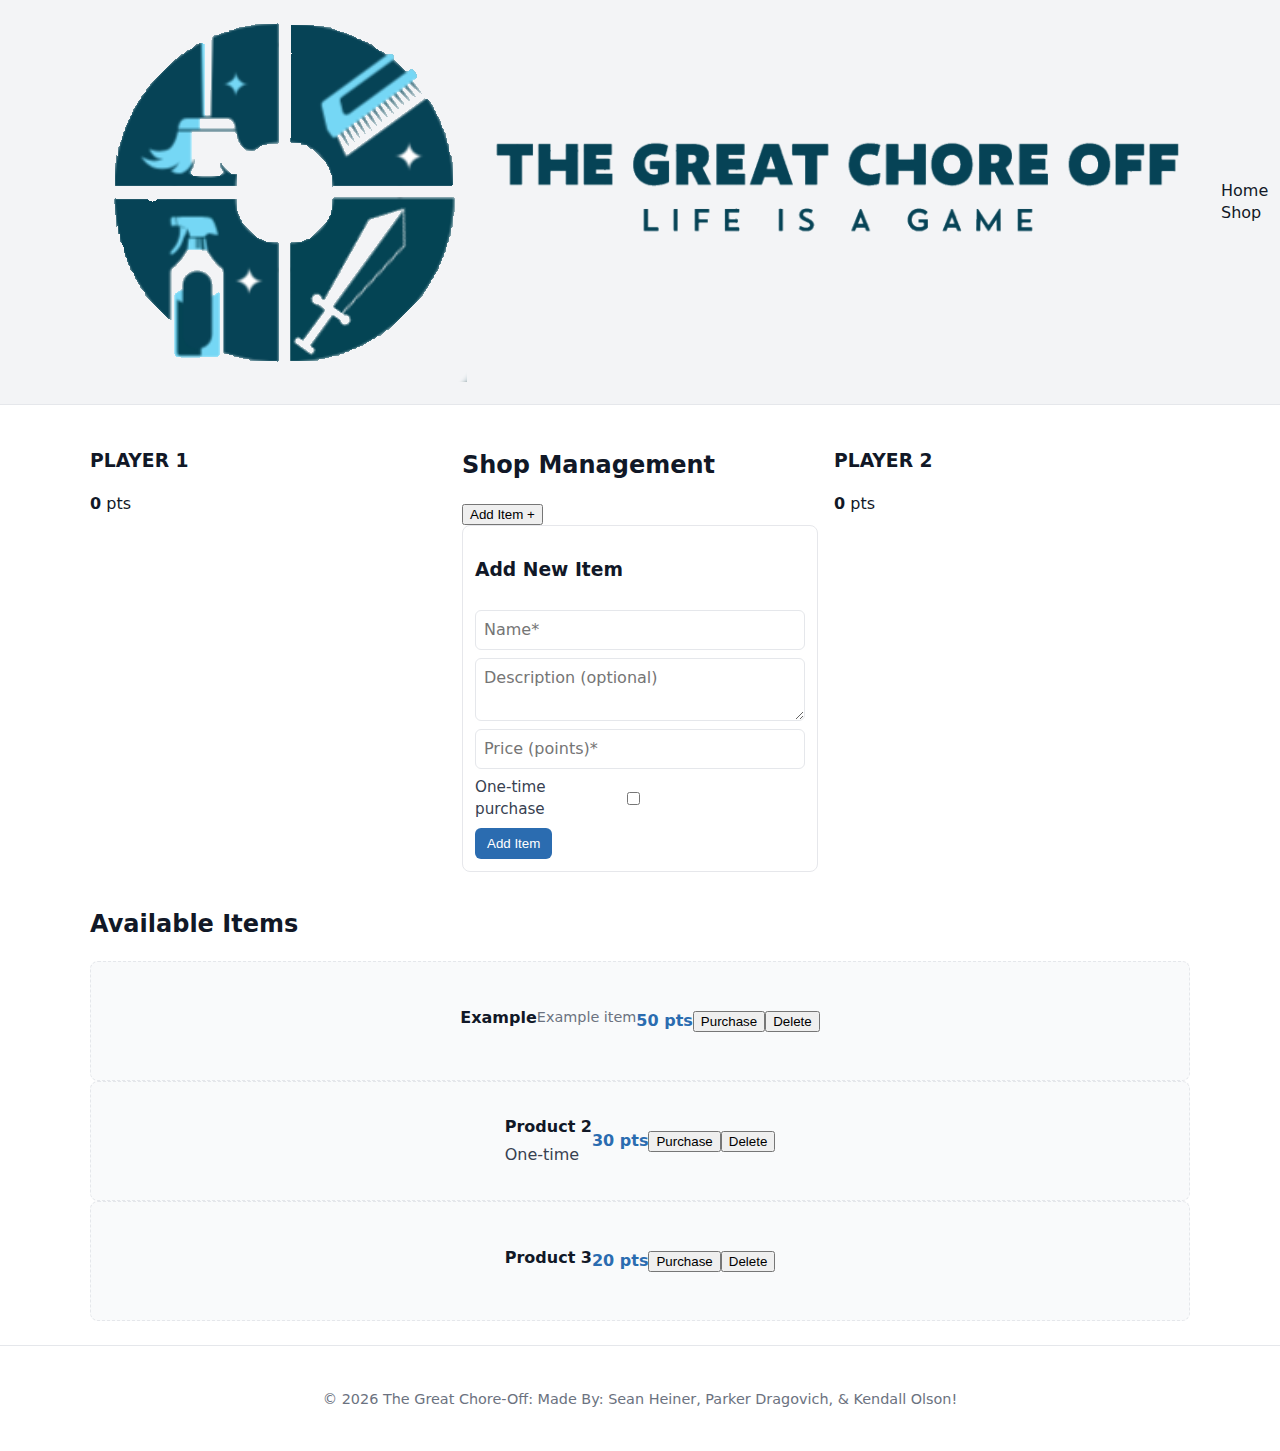
<file: tcg/shop.html>
<!DOCTYPE html>
<html lang="en">
<head>
    <meta charset="utf-8" />
    <meta name="viewport" content="width=device-width,initial-scale=1" />
    <title>The Chore Game - Shop</title>
    <link rel="stylesheet" href="styles.css">
</head>
<body>
    <header class="site-header">
  
    <div class="container">
        <a href="index.html">
          <img class="logo" src="images/Logo_THE_GREAT_CHORE_OFF_Icon.png" alt="Logo">
        </a>
        <div class="container-logo">
          <a href="index.html">
            <img class src="images/Logo_THE_GREAT_CHORE_OFF_Text.png" href = "index.html" alt="The Chore Game">
          </a>
        </div>
          <nav class="main-nav">
              <a class="header-btn" href="index.html">Home</a>
              <a class ="header-btn" href="shop.html">Shop</a>
          </nav>
      </div>
</header>

    <main class="site-main container">
        <!-- points display with shop management in center -->
        <div class="points-display grid-3">
            <div class="points-box" id="left-points-box">
                <h3 id="left-header" style="text-transform: uppercase;">Left Column</h3>
                <div class="points-value"><strong id="shop-left-points">0</strong> pts</div>
            </div>
            
            <!-- Shop management section (moved to center) -->
            <section class="shop-management">
                <div class="shop-header">
                    <h2>Shop Management</h2>
                    <button type="button" id="toggle-add-form" class="btn btn-add" aria-expanded="false" aria-controls="add-item-form">
                        <span class="btn-text">Add Item</span>
                        <span class="btn-icon">+</span>
                    </button>
                </div>

                <!-- collapsible add-item form -->
                <form id="add-item-form" class="shop-form hidden" aria-label="Add shop item" novalidate>
                    <h3 class="shop-form-title">Add New Item</h3>
                    <div class="form-row">
                        <input id="item-name" name="name" type="text" required aria-required="true" aria-label="Name" placeholder="Name*" />
                    </div>

                    <div class="form-row">
                        <textarea id="item-desc" name="description" rows="2" aria-label="Description (optional)" placeholder="Description (optional)"></textarea>
                    </div>

                    <div class="form-row">
                        <input id="item-price" name="price" type="text" inputmode="numeric" pattern="[0-9,]*" required aria-required="true" aria-label="Price (points)" placeholder="Price (points)*" />
                    </div>

                    <div class="form-row">
                        <label for="item-one-time">One-time purchase</label>
                        <input id="item-one-time" name="oneTime" type="checkbox" aria-label="Mark as one-time purchase" />
                    </div>

                    <div class="form-row">
                        <button type="submit">Add Item</button>
                        <span id="form-msg" class="form-msg" role="status" aria-live="polite"></span>
                    </div>
                </form>
            </section>
            
            <div class="points-box" id="right-points-box">
                <h3 id="right-header" style="text-transform: uppercase;">Right Column</h3>
                <div class="points-value"><strong id="shop-right-points">0</strong> pts</div>
            </div>

            <!-- Extra player points boxes (row 2). Shown only if extras exist in index.html -->
            <div class="points-box" id="extra1-points-box" style="display: none; grid-column: 1; grid-row: 2;">
                <h3 id="extra1-header" style="text-transform: uppercase;">Player 3</h3>
                <div class="points-value"><strong id="shop-extra1-points">0</strong> pts</div>
            </div>
            <div class="points-box" id="extra2-points-box" style="display: none; grid-column: 3; grid-row: 2;">
                <h3 id="extra2-header" style="text-transform: uppercase;">Player 4</h3>
                <div class="points-value" ><strong id="shop-extra2-points">0</strong> pts</div>
            </div>
        </div>

        <!-- Available items section -->
        <section class="shop-items">
            <h2>Available Items</h2>
            <div id="products" class="products-grid" aria-live="polite">
                <!-- items rendered here -->
            </div>
        </section>
    </main>

    <footer class="site-footer">
        <div class="container">
            <p>© <span id="year2"></span> The Great Chore-Off: Made By: Sean Heiner, Parker Dragovich, & Kendall Olson!</p>
            </p>
        </div>
    </footer>

    <script>
        // minimal shop logic: store items in localStorage, render them, allow adding + purchase/delete
        (function(){
            const STORAGE_KEY = 'tcg_shop_items_v1';
            const defaultItems = [
                { id: Date.now()+1, name: 'Example', description: 'Example item', price: 50, oneTime: false },
                { id: Date.now()+2, name: 'Product 2', description: '', price: 30, oneTime: true },
                { id: Date.now()+3, name: 'Product 3', description: '', price: 20, oneTime: false }
            ];

            const form = document.getElementById('add-item-form');
            const nameInput = document.getElementById('item-name');
            const descInput = document.getElementById('item-desc');
            const priceInput = document.getElementById('item-price');
            const oneTimeInput = document.getElementById('item-one-time');
            const productsEl = document.getElementById('products');
            const msgEl = document.getElementById('form-msg');

            // helper: round to nearest 5 (clamped to >= 0)
            function roundToNearest5(n){
                if(!Number.isFinite(n)) return 0;
                const r = Math.round(n / 5) * 5;
                return Math.max(0, r);
            }

            // Price field behavior: allow typing commas/letters, but sanitize on Enter or submit
            if(priceInput){
                // On Enter key, strip all non-digits (keep integers only)
                priceInput.addEventListener('keydown', (e) => {
                    if(e.key === 'Enter'){
                        const cleaned = (priceInput.value || '').replace(/[^0-9]/g, '');
                        priceInput.value = cleaned;
                    }
                });
            }

            function loadItems(){
                try{
                    const raw = localStorage.getItem(STORAGE_KEY);
                    return raw ? JSON.parse(raw) : defaultItems.slice();
                }catch(e){
                    return defaultItems.slice();
                }
            }

            function saveItems(items){
                localStorage.setItem(STORAGE_KEY, JSON.stringify(items));
            }

            function createCard(item){
                const art = document.createElement('article');
                art.className = 'card product';
                art.dataset.id = String(item.id);

                const titleWrap = document.createElement('div');
                titleWrap.className = 'product-title-wrap';

                const title = document.createElement('h3');
                title.className = 'product-title';
                title.textContent = item.name;
                titleWrap.appendChild(title);

                if(item.oneTime){
                    const badge = document.createElement('span');
                    badge.className = 'badge one-time';
                    badge.textContent = 'One‑time';
                    titleWrap.appendChild(badge);
                }

                art.appendChild(titleWrap);

                if(item.description){
                    const p = document.createElement('p');
                    p.className = 'product-desc';
                    p.textContent = item.description;
                    art.appendChild(p);
                }

                const price = document.createElement('p');
                price.className = 'product-price';
                price.textContent = item.price + ' pts';
                art.appendChild(price);

                // actions: purchase + delete
                const actions = document.createElement('div');
                actions.className = 'product-actions';

                const buyBtn = document.createElement('button');
                buyBtn.type = 'button';
                buyBtn.className = 'btn btn-purchase';
                buyBtn.dataset.action = 'purchase';
                buyBtn.textContent = 'Purchase';
                actions.appendChild(buyBtn);

                const delBtn = document.createElement('button');
                delBtn.type = 'button';
                delBtn.className = 'btn btn-delete';
                delBtn.dataset.action = 'delete';
                delBtn.textContent = 'Delete';
                actions.appendChild(delBtn);

                art.appendChild(actions);

                return art;
            }

            function render(){
                const items = loadItems();
                productsEl.innerHTML = '';
                items.forEach(it => productsEl.appendChild(createCard(it)));
            }

            form.addEventListener('submit', function(e){
                e.preventDefault();
                msgEl.textContent = '';

                const name = nameInput.value.trim();
                const desc = descInput.value.trim();
                // Strip commas and any letters; keep only digits before parsing
                const cleanedPrice = (priceInput.value || '').replace(/[^0-9]/g, '');
                priceInput.value = cleanedPrice; // reflect sanitized value in the UI
                const price = Number(cleanedPrice);
                const oneTime = !!oneTimeInput.checked;

                if(!name){
                    msgEl.textContent = 'Name is required.';
                    nameInput.focus();
                    return;
                }
                // Require at least one digit; treat empty/invalid as error
                if(cleanedPrice === '' || Number.isNaN(price) || price < 0){
                    msgEl.textContent = 'Enter a valid price (0 or more).';
                    priceInput.focus();
                    return;
                }

                const items = loadItems();
                // round price to nearest multiple of 5 before saving
                const roundedPrice = roundToNearest5(price);
                const newItem = { id: Date.now(), name, description: desc, price: roundedPrice, oneTime };
                items.push(newItem);
                saveItems(items);
                render();

                form.reset();
                msgEl.textContent = 'Item added.';
                setTimeout(()=> msgEl.textContent = '', 2000);
            });

            // delegated click handler for purchase / delete
            productsEl.addEventListener('click', function(e){
                const btn = e.target.closest('button[data-action]');
                if(!btn) return;
                const action = btn.dataset.action;
                const card = btn.closest('.product');
                if(!card) return;
                const id = Number(card.dataset.id);
                if(action === 'purchase'){
                    purchaseItem(id);
                } else if(action === 'delete'){
                    deleteItem(id);
                }
            });

            // Combined purchase modal: shows all players and cancel button
            function askPayerChoice(players, price, itemName){
                // players is an array of {loc: 'left'|'right'|'extra1'|'extra2', name: 'Name'}
                return new Promise((resolve)=>{
                    const overlay = document.createElement('div');
                    overlay.className = 'tcg-modal-overlay';
                    const modal = document.createElement('div');
                    modal.className = 'tcg-modal';
                    
                    const p = document.createElement('p');
                    p.textContent = `Purchase "${itemName}" for ${price} pts?`;
                    modal.appendChild(p);
                    
                    // Player selection buttons
                    const playerActions = document.createElement('div');
                    playerActions.className = 'tcg-modal-actions';
                    
                    const buttons = [];
                    players.forEach(player => {
                        const btn = document.createElement('button');
                        btn.textContent = player.name.toUpperCase();
                        btn.dataset.loc = player.loc;
                        
                        // Apply background color based on player location
                        if(player.loc === 'left'){
                            btn.style.backgroundColor = '#66CED6'; // Blue for left
                        } else if(player.loc === 'right'){
                            btn.style.backgroundColor = '#FF4242'; // Red for right
                        } else if(player.loc === 'extra1'){
                            btn.style.backgroundColor = 'orange'; // Orange for Player 3
                        } else if(player.loc === 'extra2'){
                            btn.style.backgroundColor = 'limegreen'; // Limegreen for Player 4
                        }
                        btn.style.color = 'white'; // Ensure text is readable
                        btn.style.border = 'none';
                        
                        playerActions.appendChild(btn);
                        buttons.push(btn);
                        
                    });
                    modal.appendChild(playerActions);
                    
                    // Centered cancel button below
                    const cancelWrapper = document.createElement('div');
                    cancelWrapper.style.marginTop = '12px';
                    cancelWrapper.style.textAlign = 'center';
                    
                    const cancelBtn = document.createElement('button');
                    cancelBtn.textContent = 'Cancel';
                    cancelBtn.className = 'btn-cancel';
                    cancelBtn.style.backgroundColor = '#E24A4A'; // Red
                    cancelBtn.style.color = 'white';
                    cancelBtn.style.border = 'none';
                    cancelBtn.style.borderRadius = '8px';
                    cancelBtn.style.cursor = 'pointer';
                    cancelBtn.style.transition = 'background-color 0.2s';
                    
                    // Add hover effect
                    cancelBtn.addEventListener('mouseenter', () => {
                        cancelBtn.style.backgroundColor = '#C13838'; // Darker red
                    });
                    cancelBtn.addEventListener('mouseleave', () => {
                        cancelBtn.style.backgroundColor = '#E24A4A'; // Original red
                    });
                    
                    cancelWrapper.appendChild(cancelBtn);
                    
                    modal.appendChild(cancelWrapper);
                    overlay.appendChild(modal);
                    document.body.appendChild(overlay);
                    
                    function cleanup(choice){
                        buttons.forEach(btn => btn.removeEventListener('click', onClick));
                        cancelBtn.removeEventListener('click', onCancel);
                        try{ document.body.removeChild(overlay); }catch(e){}
                        resolve(choice);
                    }
                    
                    function onClick(e){
                        const loc = e.target.dataset.loc;
                        cleanup(loc);
                    }
                    
                    function onCancel(){
                        cleanup(null);
                    }
                    
                    buttons.forEach(btn => btn.addEventListener('click', onClick));
                    cancelBtn.addEventListener('click', onCancel);
                });
            }

                        // info helper: single-OK modal matching shop style
                                    function showInfo(message, okLabel = 'OK'){
                                return new Promise((resolve)=>{
                                        const overlay = document.createElement('div');
                                        overlay.className = 'tcg-modal-overlay';
                                        overlay.innerHTML = `
                                            <div class="tcg-modal">
                                                <p>${message}</p>
                                                <div class="tcg-modal-actions">
                                                                <button class="btn-ok">${okLabel}</button>
                                                </div>
                                            </div>`;
                                        document.body.appendChild(overlay);
                                                    const okBtn = overlay.querySelector('button.btn-ok');
                                        function cleanup(){
                                                okBtn.removeEventListener('click', onOk);
                                                try{ document.body.removeChild(overlay); }catch(e){}
                                                resolve(true);
                                        }
                                        function onOk(){ cleanup(); }
                                        okBtn.addEventListener('click', onOk);
                                });
                        }

                        // confirm helper: show a purchase confirmation modal (Confirm / Cancel)
                        function askConfirmPurchase(itemName, price){
                                return new Promise((resolve)=>{
                                        const overlay = document.createElement('div');
                                        overlay.className = 'tcg-modal-overlay';
                                        overlay.innerHTML = `
                                            <div class="tcg-modal">
                                                <p>Confirm purchase of "${itemName}" for ${price} pts?</p>
                                                <div class="tcg-modal-actions">
                                                    <button class="btn-cancel">Cancel</button>
                                                    <button class="btn-confirm">Confirm</button>
                                                </div>
                                            </div>`;
                                        document.body.appendChild(overlay);
                                        const cancelBtn = overlay.querySelector('button.btn-cancel');
                                        const confirmBtn = overlay.querySelector('button.btn-confirm');
                                        function cleanup(choice){
                                                cancelBtn.removeEventListener('click', onCancel);
                                                confirmBtn.removeEventListener('click', onConfirm);
                                                try{ document.body.removeChild(overlay); }catch(e){}
                                                resolve(choice);
                                        }
                                        function onCancel(){ cleanup(false); }
                                        function onConfirm(){ cleanup(true); }
                                        cancelBtn.addEventListener('click', onCancel);
                                        confirmBtn.addEventListener('click', onConfirm);
                                });
                        }

            // purchase handler (uses combined askPayerChoice)
            async function purchaseItem(id){
                const items = loadItems();
                const idx = items.findIndex(i => i.id === id);
                if(idx === -1) return;
                const item = items[idx];

                // Build list of available payers
                const headers = loadHeaders();
                const extras = loadExtraState();
                
                const players = [
                    { loc: 'left', name: headers.left },
                    { loc: 'right', name: headers.right }
                ];
                
                if(extras.extra1){
                    players.push({ loc: 'extra1', name: headers.extra1 });
                }
                if(extras.extra2){
                    players.push({ loc: 'extra2', name: headers.extra2 });
                }

                // Ask user which player should pay (combined modal with cancel)
                let payerLoc;
                try{
                  payerLoc = await askPayerChoice(players, item.price, item.name);
                }catch(e){ payerLoc = null; }
                if(!payerLoc) return; // user cancelled

                const payer = players.find(p => p.loc === payerLoc);
                if(!payer) return;

                // load point banks
                const points = loadPoints();
                const current = Number(points[payerLoc] || 0);
                if(current < item.price){
                    // Get player color based on location
                    let playerColor = '';
                    if(payerLoc === 'left') playerColor = '#66CED6';
                    else if(payerLoc === 'right') playerColor = '#FF4242';
                    else if(payerLoc === 'extra1') playerColor = 'orange';
                    else if(payerLoc === 'extra2') playerColor = 'limegreen';
                    
                    await showInfo(`<span style="color: ${playerColor}; font-weight: bold;">${payer.name.toUpperCase()}</span> does not have enough points (${current} pts) <br> <span style="color: ${playerColor}; font-weight: bold;">${payer.name.toUpperCase()}</span> needs (${item.price} pts) to purchase this item.`, 'OK');
                    return;
                }

                // deduct and save
                points[payerLoc] = current - item.price;
                try{ localStorage.setItem('tcg_points_v1', JSON.stringify(points)); }catch(e){}
                // update the on-page point displays immediately
                try{ renderPoints(); }catch(e){}

                if(item.oneTime){
                    // remove one-time items on purchase
                    items.splice(idx, 1);
                    saveItems(items);
                    render();
                    msgEl.textContent = `Purchased — ${item.name} removed. Charged ${payer.name}.`;
                } else {
                    msgEl.textContent = `Purchased. Charged ${payer.name}.`;
                }
                setTimeout(()=> msgEl.textContent = '', 2000);
            }

            function deleteItem(id){
                const items = loadItems();
                const idx = items.findIndex(i => i.id === id);
                if(idx === -1) return;
                const item = items[idx];
                // delete immediately without confirmation
                items.splice(idx, 1);
                saveItems(items);
                render();
                msgEl.textContent = 'Item deleted.';
                setTimeout(()=> msgEl.textContent = '', 2000);
            }

            // points display functions
            function loadPoints(){
                try{
                    const raw = localStorage.getItem('tcg_points_v1');
                    const parsed = raw ? JSON.parse(raw) : { left: 0, right: 0 };
                    // ensure extras exist for compatibility
                    if(typeof parsed.left !== 'number') parsed.left = 0;
                    if(typeof parsed.right !== 'number') parsed.right = 0;
                    if(typeof parsed.extra1 !== 'number') parsed.extra1 = 0;
                    if(typeof parsed.extra2 !== 'number') parsed.extra2 = 0;
                    return parsed;
                }catch(e){
                    return { left: 0, right: 0, extra1: 0, extra2: 0 };
                }
            }

            function loadHeaders(){
                try{
                    const raw = localStorage.getItem('tcg_column_headers_v1');
                    const parsed = raw ? JSON.parse(raw) : {};
                    return {
                        left: parsed.left || 'Left Column',
                        right: parsed.right || 'Right Column',
                        extra1: parsed.extra1 || 'Player 3',
                        extra2: parsed.extra2 || 'Player 4'
                    };
                }catch(e){
                    return { left: 'Left Column', right: 'Right Column', extra1: 'Player 3', extra2: 'Player 4' };
                }
            }

            function loadExtraState(){
                try{
                    const raw = localStorage.getItem('tcg_extra_cols_v1');
                    const parsed = raw ? JSON.parse(raw) : { extra1: false, extra2: false };
                    return { extra1: !!parsed.extra1, extra2: !!parsed.extra2 };
                }catch(e){
                    return { extra1: false, extra2: false };
                }
            }

            // Position the center shop-management so its extended form passes between extra players
            function updateShopManagementPosition(){
                const shopSection = document.querySelector('.shop-management');
                if(!shopSection) return;
                const extras = loadExtraState();
                if(extras.extra1 && extras.extra2){
                    // Both extras: span center section across two rows so content flows between them
                    shopSection.style.gridColumn = '2';
                    shopSection.style.gridRow = '1 / 3';
                } else if(extras.extra1 && !extras.extra2){
                    // Only Player 3 present: still span so extended form passes by Player 3 without pushing it down
                    shopSection.style.gridColumn = '2';
                    shopSection.style.gridRow = '1 / 3';
                } else {
                    // Default placement
                    shopSection.style.gridColumn = '';
                    shopSection.style.gridRow = '';
                }
            }

            function renderPoints(){
                const points = loadPoints();
                const headers = loadHeaders();
                const extras = loadExtraState();
                
                // update base point values
                document.getElementById('shop-left-points').textContent = String(points.left || 0);
                document.getElementById('shop-right-points').textContent = String(points.right || 0);
                
                // update base headers
                document.getElementById('left-header').textContent = headers.left;
                document.getElementById('right-header').textContent = headers.right;

                // toggle and update Extra 1
                const extra1Box = document.getElementById('extra1-points-box');
                if(extra1Box){
                    if(extras.extra1){
                        extra1Box.style.display = '';
                        const h = document.getElementById('extra1-header');
                        const v = document.getElementById('shop-extra1-points');
                        if(h) h.textContent = headers.extra1 || 'Player 3';
                        if(v) v.textContent = String(points.extra1 || 0);
                    } else {
                        extra1Box.style.display = 'none';
                    }
                }

                // toggle and update Extra 2
                const extra2Box = document.getElementById('extra2-points-box');
                if(extra2Box){
                    if(extras.extra2){
                        extra2Box.style.display = '';
                        const h = document.getElementById('extra2-header');
                        const v = document.getElementById('shop-extra2-points');
                        if(h) h.textContent = headers.extra2 || 'Player 4';
                        if(v) v.textContent = String(points.extra2 || 0);
                    } else {
                        extra2Box.style.display = 'none';
                    }
                }

                // Make sure the center section spans appropriately when extras are present
                updateShopManagementPosition();
            }

            // set year and initial render
            document.getElementById('year2').textContent = new Date().getFullYear();
            render();
            renderPoints(); // render initial points

            // re-render points when storage changes (in case points are updated in another tab)
            window.addEventListener('storage', (e) => {
                if(e.key === 'tcg_points_v1' || e.key === 'tcg_column_headers_v1' || e.key === 'tcg_extra_cols_v1'){
                    renderPoints();
                    updateShopManagementPosition();
                }
            });

            // Add Items form toggle functionality
            const toggleBtn = document.getElementById('toggle-add-form');
            if(toggleBtn){
                toggleBtn.addEventListener('click', () => {
                    const form = document.getElementById('add-item-form');
                    const isHidden = form.classList.contains('hidden');
                    
                    // toggle form visibility
                    form.classList.toggle('hidden');
                    
                    // update button state
                    toggleBtn.setAttribute('aria-expanded', String(!isHidden));
                    // ensure center section spans correctly relative to extras
                    try{ updateShopManagementPosition(); }catch(e){}
                    
                    // if showing form, focus first input
                    if(isHidden){
                        nameInput.focus();
                    }
                });

                // close form on successful add
                const originalSubmitHandler = form.onsubmit;
                form.addEventListener('submit', (e) => {
                    if(e.defaultPrevented) return; // if validation failed
                    form.classList.add('hidden');
                    toggleBtn.setAttribute('aria-expanded', 'false');
                    try{ updateShopManagementPosition(); }catch(e){}
                });
            }
        })();
    </script>
</body>
</html>
</file>
<file: tcg/styles.css>
/* Simple wireframe styles */
:root{
  --gap: 16px;
  --max-width: 1100px;
  --accent: #2b6cb0;
  --muted: #f3f4f6;
  --text: #111827;
}

*{box-sizing:border-box}
body{
  font-family: system-ui, -apple-system, "Segoe UI", Roboto, "Helvetica Neue", Arial;
  margin:0;
  color:var(--text);
  background: #fff;
  line-height:1.4;
}

.container{
  max-width: var(--max-width);
  margin: 0 auto;
  padding: 16px;
}

.site-header{
  background: var(--muted);
  border-bottom: 1px solid #e5e7eb;
}

.site-header .container{
  display:flex;
  align-items:center;
  justify-content:space-between;
  gap:var(--gap);
}

.logo{font-size:1.125rem; margin:0;}

.main-nav a{
  margin-left:12px;
  text-decoration:none;
  color:var(--text);
  padding:8px 10px;
  border-radius:6px;
}

.main-nav a:hover{
  background: #e6eefc;
  color:var(--accent);
}

.site-main{
  padding: 24px 0;
}

.grid-3{
  display:grid;
  gap: var(--gap);
  grid-template-columns: repeat(3, 1fr);
}

.card{
  min-height: 120px;
  background: #f9fafb;
  border: 1px dashed #e5e7eb;
  display:flex;
  align-items:center;
  justify-content:center;
  padding:16px;
  border-radius:8px;
  color:#374151;
}

/* Responsive */
@media (max-width: 900px){
  .grid-3{ grid-template-columns: repeat(2, 1fr); }
}
@media (max-width: 560px){
  .site-header .container{ flex-direction:column; align-items:flex-start; }
  .grid-3{ grid-template-columns: 1fr; }
  .main-nav a{ margin-left:0; margin-right:8px; }
}

.site-footer{
  border-top: 1px solid #e5e7eb;
  background: #fff;
  padding: 12px 0;
  text-align:center;
  color:#6b7280;
  font-size:0.9rem;
}


.column{
  display:flex;
  flex-direction:column;
  gap:12px;
}

.column-header{
  margin:0;
  padding:6px 8px;
  font-size:1rem;
  background: transparent;
  border-radius:6px;
  color:var(--text);
  border: 1px dashed transparent;
}

/* make editable header visually clear when focused */
.column-header[contenteditable="true"]:focus{
  outline: none;
  border-color: rgba(43,108,176,0.25);
  background: #fff;
  box-shadow: 0 0 0 3px rgba(43,108,176,0.06);
}


.shop-form{
  background: #fff;
  border: 1px solid #e6e7eb;
  padding: 12px;
  border-radius: 8px;
  margin-bottom: 16px;
  display:flex;
  flex-direction:column;
  gap:8px;
}

.shop-form .form-row{
  display:flex;
  gap:8px;
  align-items:center;
}

.shop-form label{ width:140px; font-size:0.95rem; color:#374151; }
.shop-form input[type="text"],
.shop-form input[type="number"],
.shop-form textarea{
  flex:1;
  padding:8px;
  border:1px solid #e5e7eb;
  border-radius:6px;
  font:inherit;
}

.shop-form button{
  background: var(--accent);
  color:#fff;
  border:none;
  padding:8px 12px;
  border-radius:6px;
  cursor:pointer;
}

.shop-form button:hover{ opacity:0.95; }

.form-msg{ margin-left:8px; color:#065f46; font-size:0.9rem; }

.req{ color:#dc2626; margin-left:6px; font-weight:600; }

.product-title{ margin:0 0 6px 0; font-size:1rem; color:#111827; }
.product-desc{ margin:0 0 8px 0; color:#6b7280; font-size:0.9rem; }
.product-price{ margin:0; font-weight:600; color:var(--accent); }

/* when grid has product cards, ensure card layout */
.grid-3 .product{ align-items:flex-start; padding:12px; }
</file>
